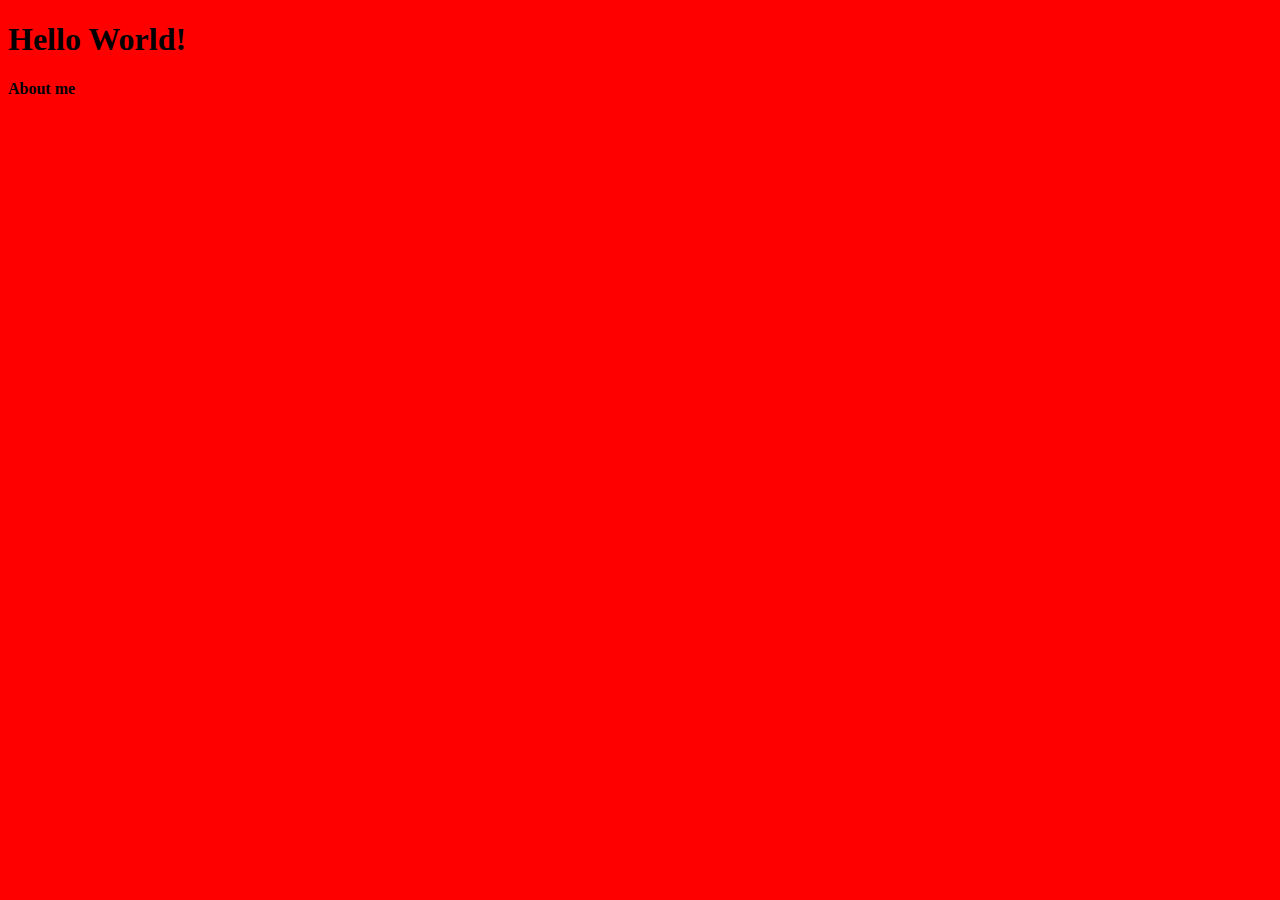
<file: templates/test.html>
<!DOCTYPE html>
<html>
    <head>
        <title>Just test template</title>
        <style>
            body {
               background-color: red;
            }
            em {
                color: LightSeaGreen;
            }
        </style>
    </head>
    <body>
        <h1>Hello World!</h1>
        <strong>About me</strong>
    </body>
</html>
</file>
